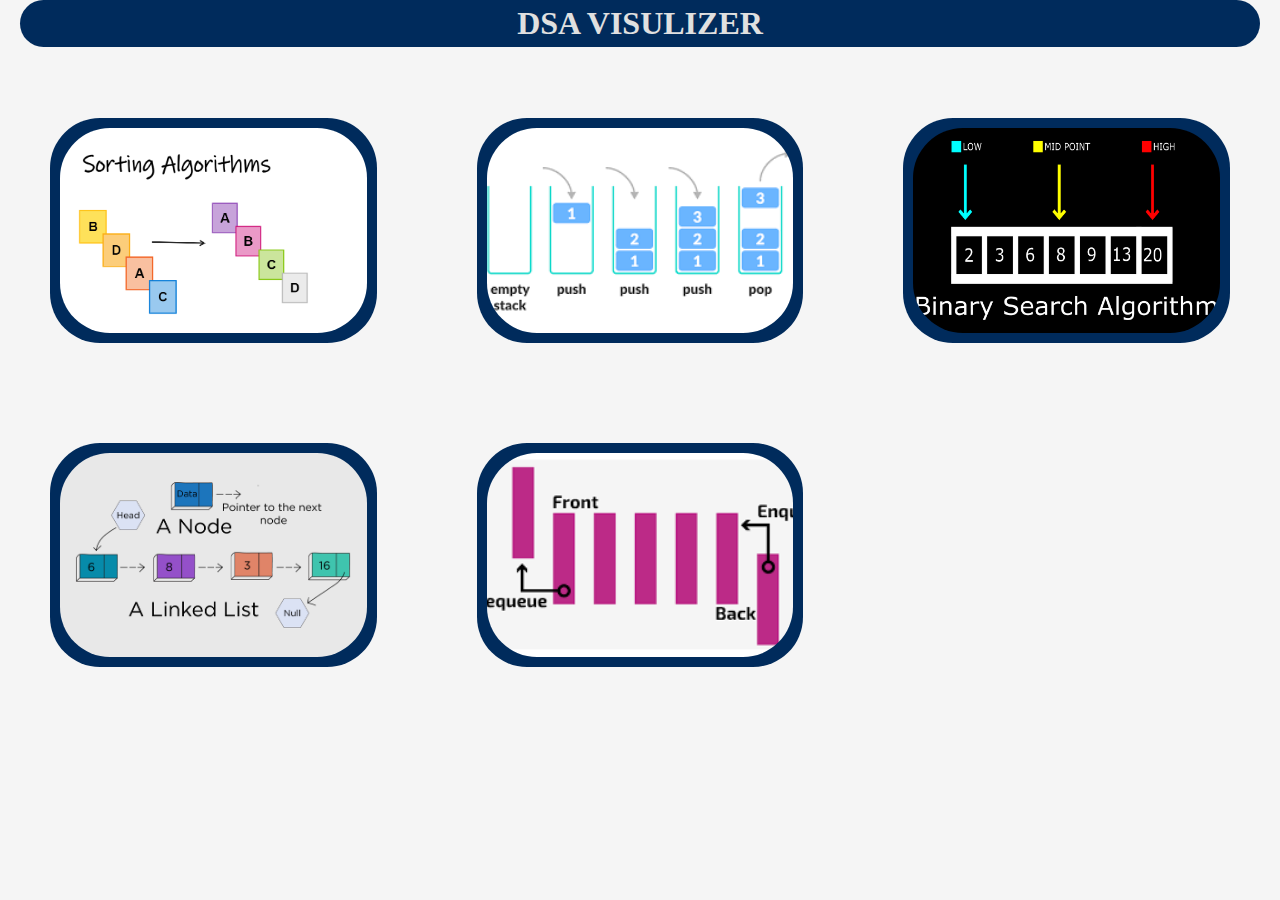
<file: index.html>
<!DOCTYPE html>
<html lang="en">
<head>
    <meta charset="UTF-8">
    <meta name="viewport" content="width=device-width, initial-scale=1.0">
    <title>Document</title>
    <link rel="stylesheet" href="index.css">
</head>
<body>
    <h1>DSA VISULIZER</h1>
    <div class="grid-container">
        <a href="sorting.html" class="box">
            <img src="images/SORTING.png">
        </a>
        <a href="stacks/stacks.html" class="box">
            <img src="images/STACKS.png">
        </a>
        <a href="binary search/binarySearch.html" class="box">
            <img src="images/BINARY-SEARCH.png">
        </a>
        <a href="linked list/linkedList.html" class="box">
            <img src="images/LINKED-LIST.png">
        </a>
        <a href="queues/queues.html" class="box">
            <img src="images/QUEUES.png">
        </a>
    </div>
</body>
</html>
</file>
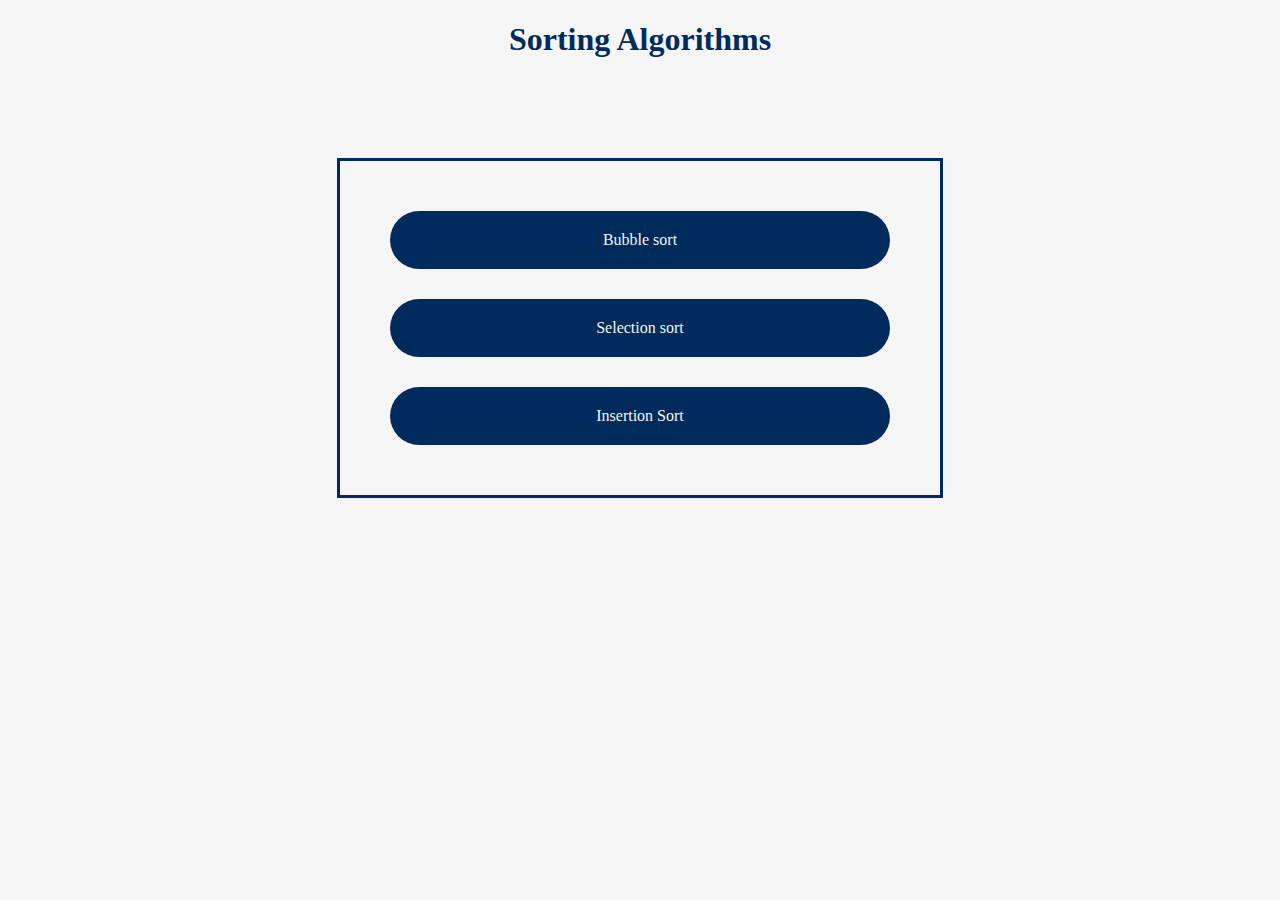
<file: sorting.html>
<!DOCTYPE html>
<html lang="en">
<head>
    <meta charset="UTF-8">
    <meta name="viewport" content="width=device-width, initial-scale=1.0">
    <title>Document</title>
    <link rel="stylesheet" href="sorting.css">
</head>
<body>
    <h1>Sorting Algorithms</h1>
    <div class="main-box">
        <a href ="bubble sort/bubble.html" class="box">Bubble sort</a>
        <a href ="selection sort/selection.html" class="box">Selection sort</a>
        <a href="insertion sort/insertion.html" class="box">Insertion Sort</a>
    </div>
</body>
</html>
</file>
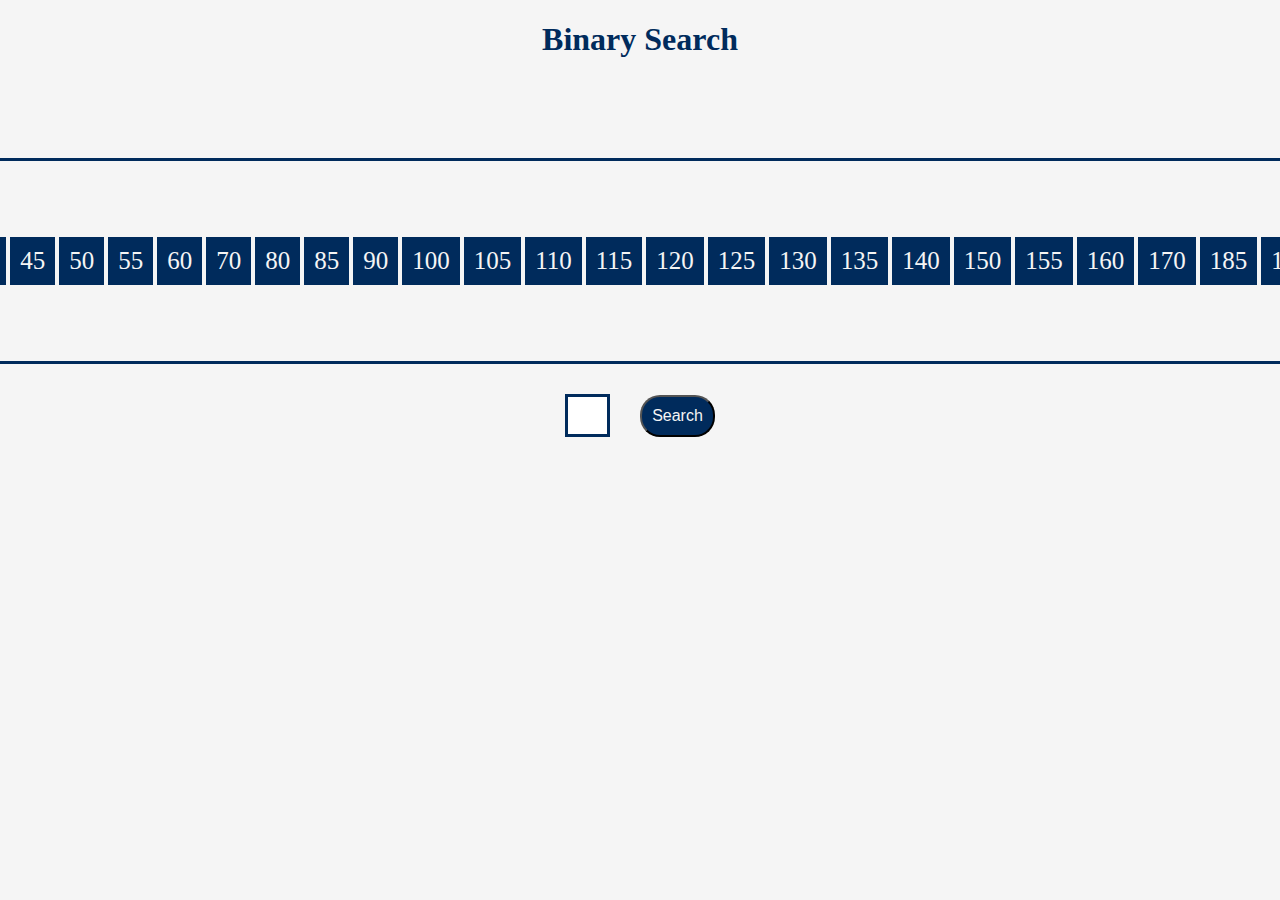
<file: binary search/binarySearch.html>
<!DOCTYPE html>
<html lang="en">
<head>
    <meta charset="UTF-8">
    <meta name="viewport" content="width=device-width, initial-scale=1.0">
    <title>Document</title>
    <link rel="stylesheet" href="binarySearch.css">
</head>
<body>
    <h1>Binary Search</h1>
    <div id="box"></div>
    <div id="enter">
        <input id="numberInput">
        <button id="button">Search</button>
    </div>
    <script src="binarySearch.js"></script>
</body>
</html>
</file>
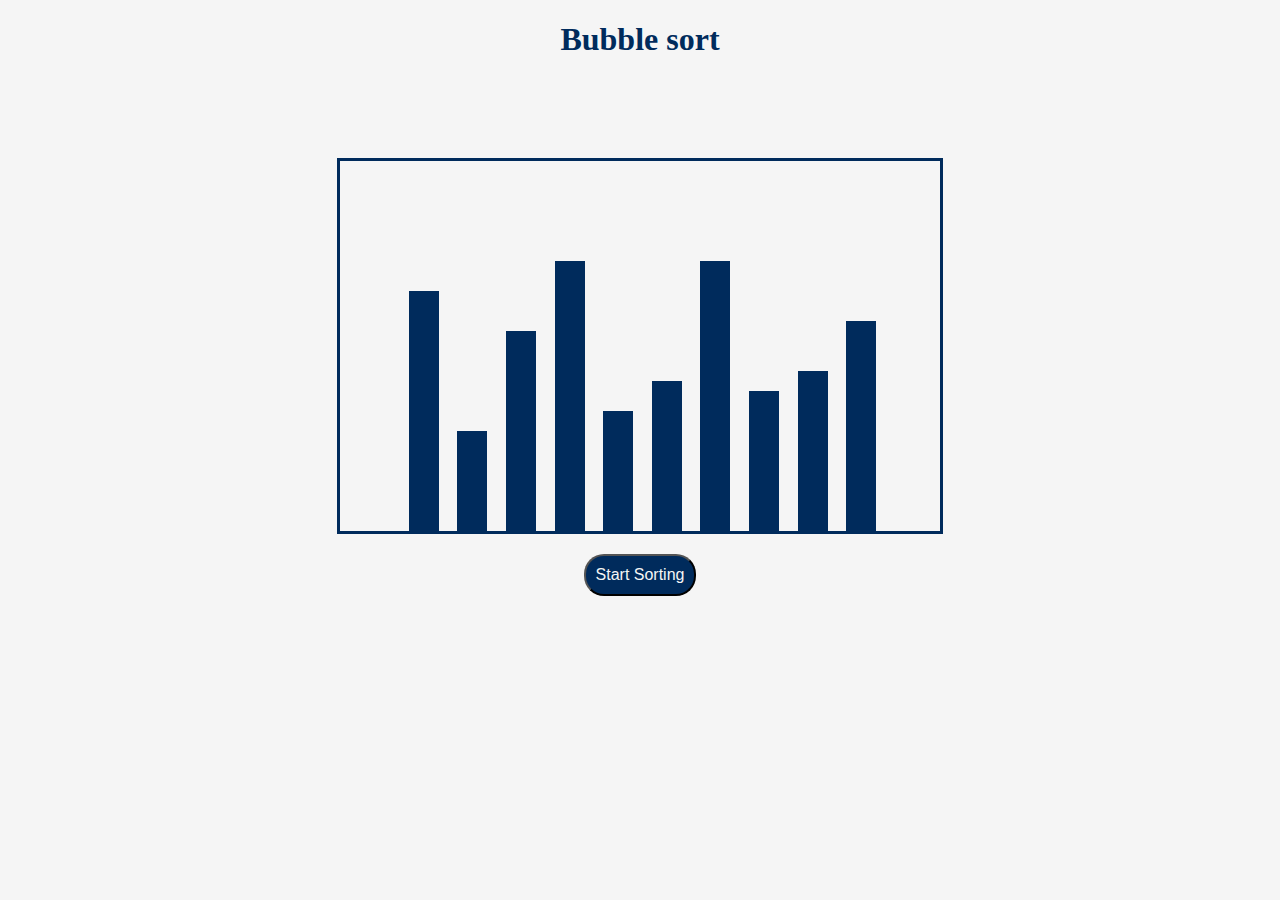
<file: bubble sort/bubble.html>
<!DOCTYPE html>
<html lang="en">
<head>
    <meta charset="UTF-8">
    <meta name="viewport" content="width=device-width, initial-scale=1.0">
    <title>Document</title>
    <link rel="stylesheet" href="bubble.css">
</head>
<body>
    <h1>Bubble sort</h1>
    <div id="box"></div>
    <button id="sortButton">Start Sorting</button>
    <script src="bubble.js"></script>
</body>
</html>
</file>
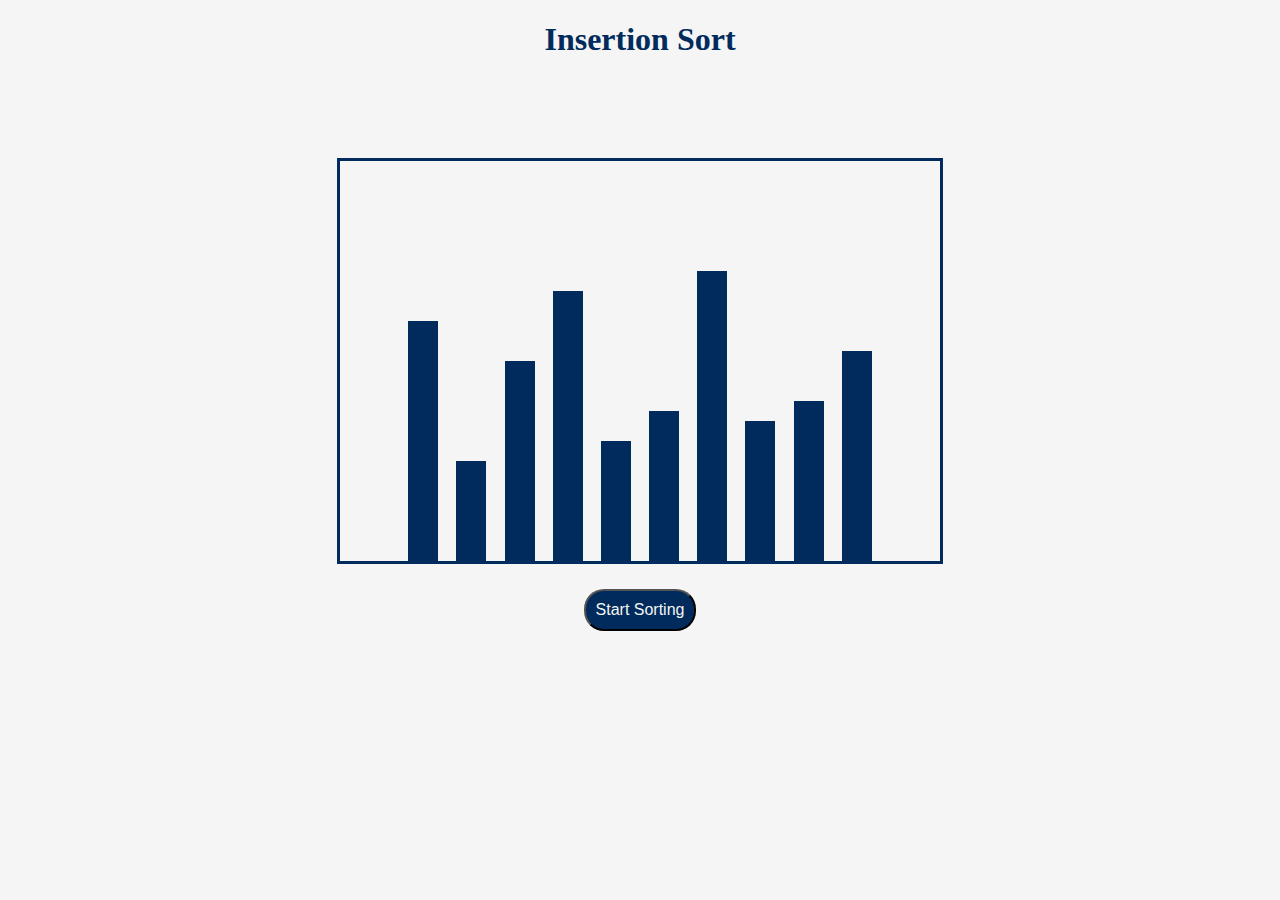
<file: insertion sort/insertion.html>
<!DOCTYPE html>
<html lang="en">
<head>
    <meta charset="UTF-8">
    <meta name="viewport" content="width=device-width, initial-scale=1.0">
    <title>Document</title>
    <link rel="stylesheet" href="insertion.css">
</head>
<body>
    <h1>Insertion Sort</h1>
    <div id="box"></div>
    <button id="sortButton">Start Sorting</button>
    <script src="insertion.js"></script>
</body>
</html>
</file>
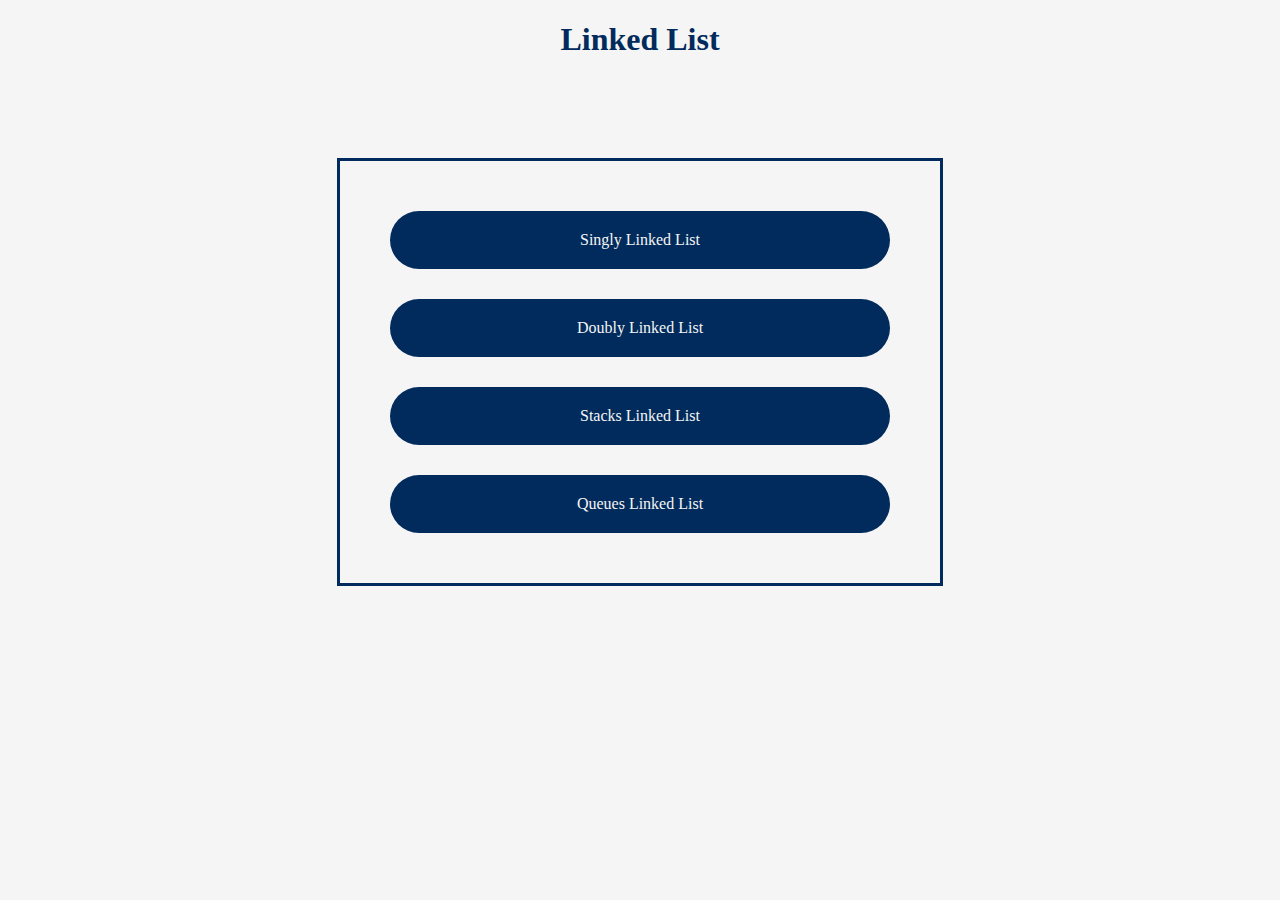
<file: linked list/linkedList.html>
<!DOCTYPE html>
<html lang="en">
<head>
    <meta charset="UTF-8">
    <meta name="viewport" content="width=device-width, initial-scale=1.0">
    <title>Document</title>
    <link rel="stylesheet" href="linkedList.css">
</head>
<body>
    <h1>Linked List</h1>
    <div id="main-box">
        <a href="Singly Linked List/SinglyLinkedList.html" class="box">Singly Linked List</a>
        <a href="Doubly Linked List/DoublyLinkedList.html" class="box">Doubly Linked List</a>
        <a href="Stacks Linked List/StacksLL.html" class="box">Stacks Linked List</a>
        <a href="Queues Linled List/queuesLL.html" class="box">Queues Linked List</a>
    </div>
</body>
</html>
</file>
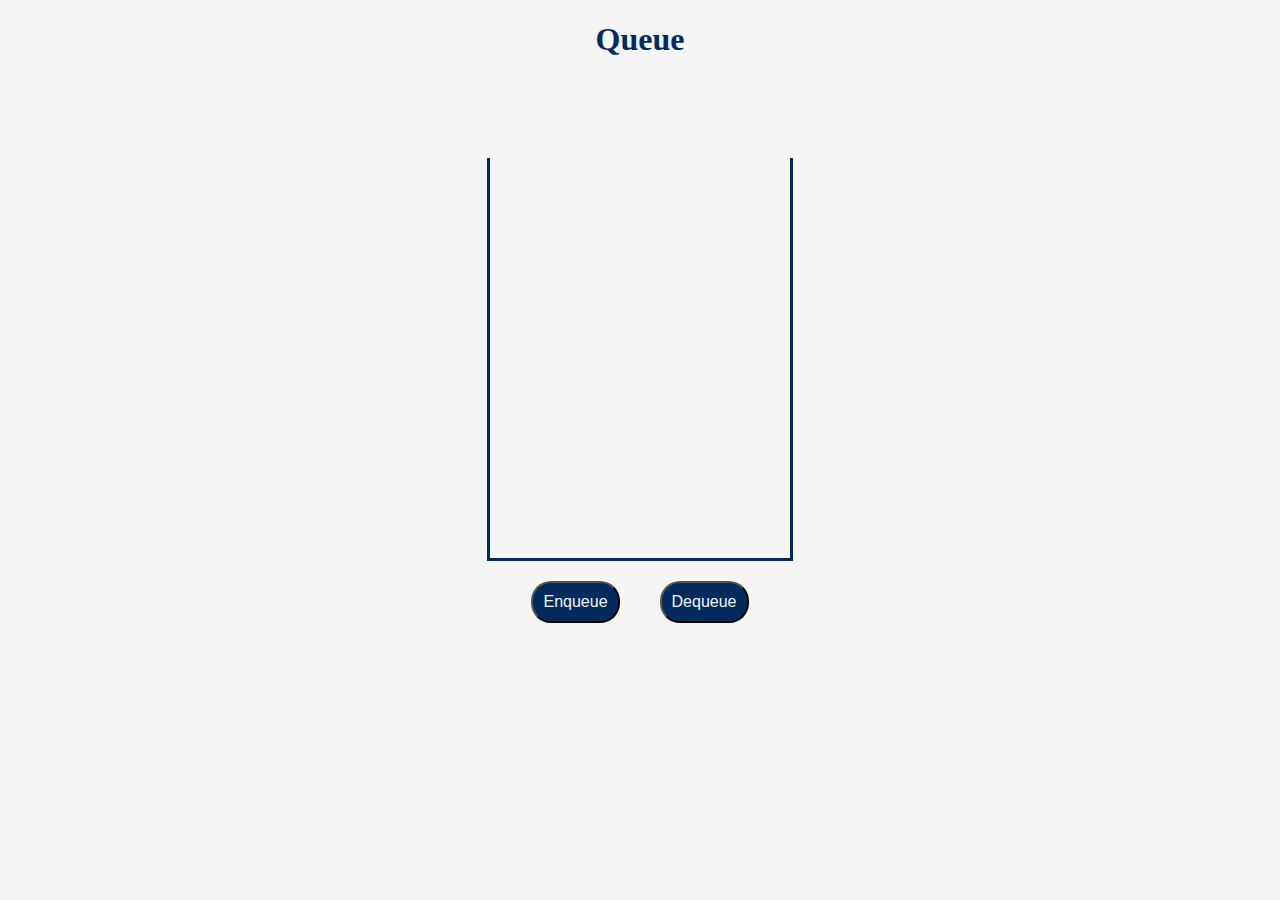
<file: queues/queues.html>
<!DOCTYPE html>
<html lang="en">
<head>
    <meta charset="UTF-8">
    <meta name="viewport" content="width=device-width, initial-scale=1.0">
    <title>Document</title>
    <link rel="stylesheet" href="queues.css">
</head>
<body>
    <h1>Queue</h1>
    <div id="box"></div>
    <div class="buttons">
        <button id="Enqueue">Enqueue</button>
        <button id="Dequeue">Dequeue</button>
    </div>
    <script src="queues.js"></script>
</body>
</html>
</file>
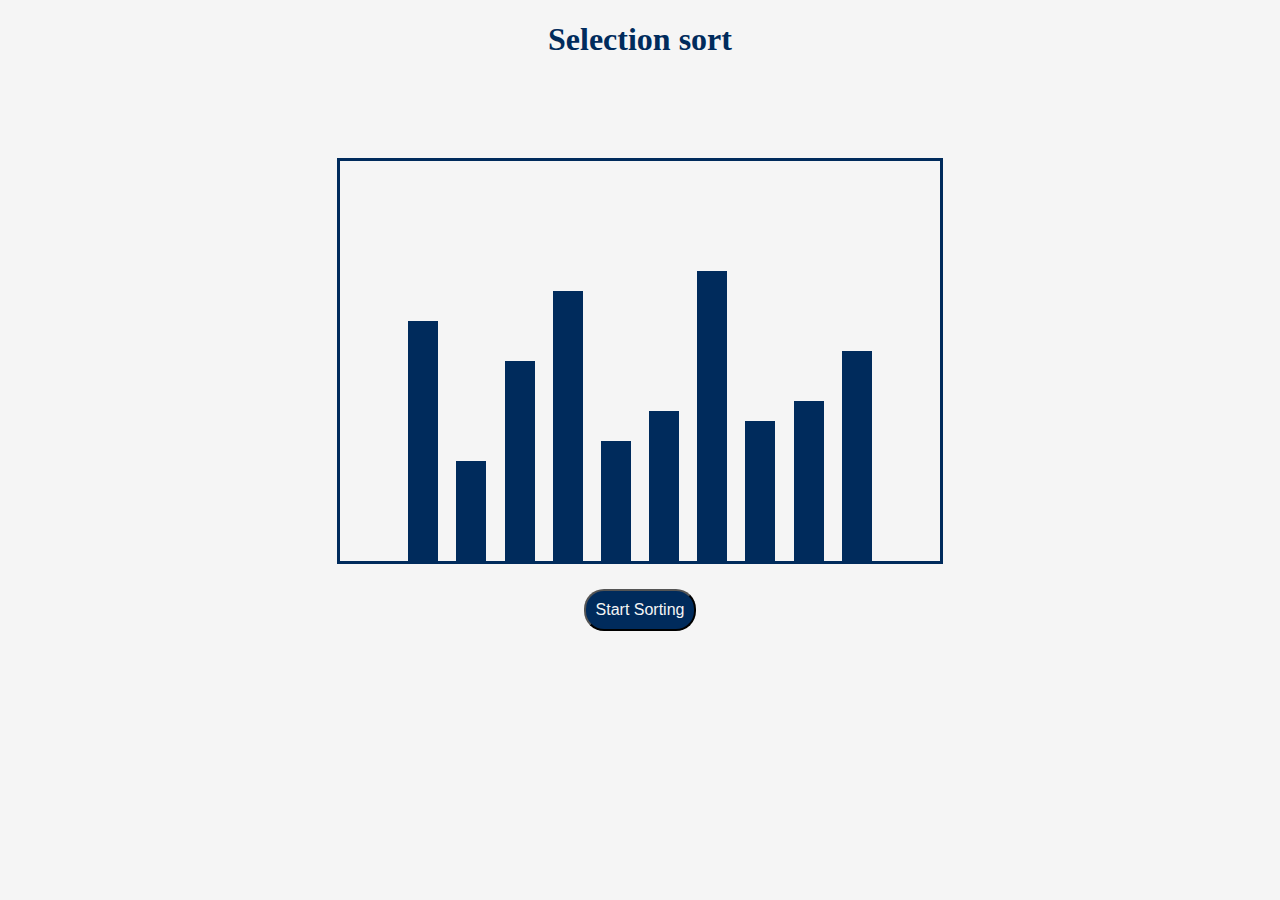
<file: selection sort/selection.html>
<!DOCTYPE html>
<html lang="en">
<head>
    <meta charset="UTF-8">
    <meta name="viewport" content="width=device-width, initial-scale=1.0">
    <title>Document</title>
    <link rel="stylesheet" href="selection.css">
</head>
<body>
    <h1>Selection sort</h1>
    <div id="box"></div>
    <button id="sortButton">Start Sorting</button>
    <script src="selection.js"></script>
</body>
</html>
</file>
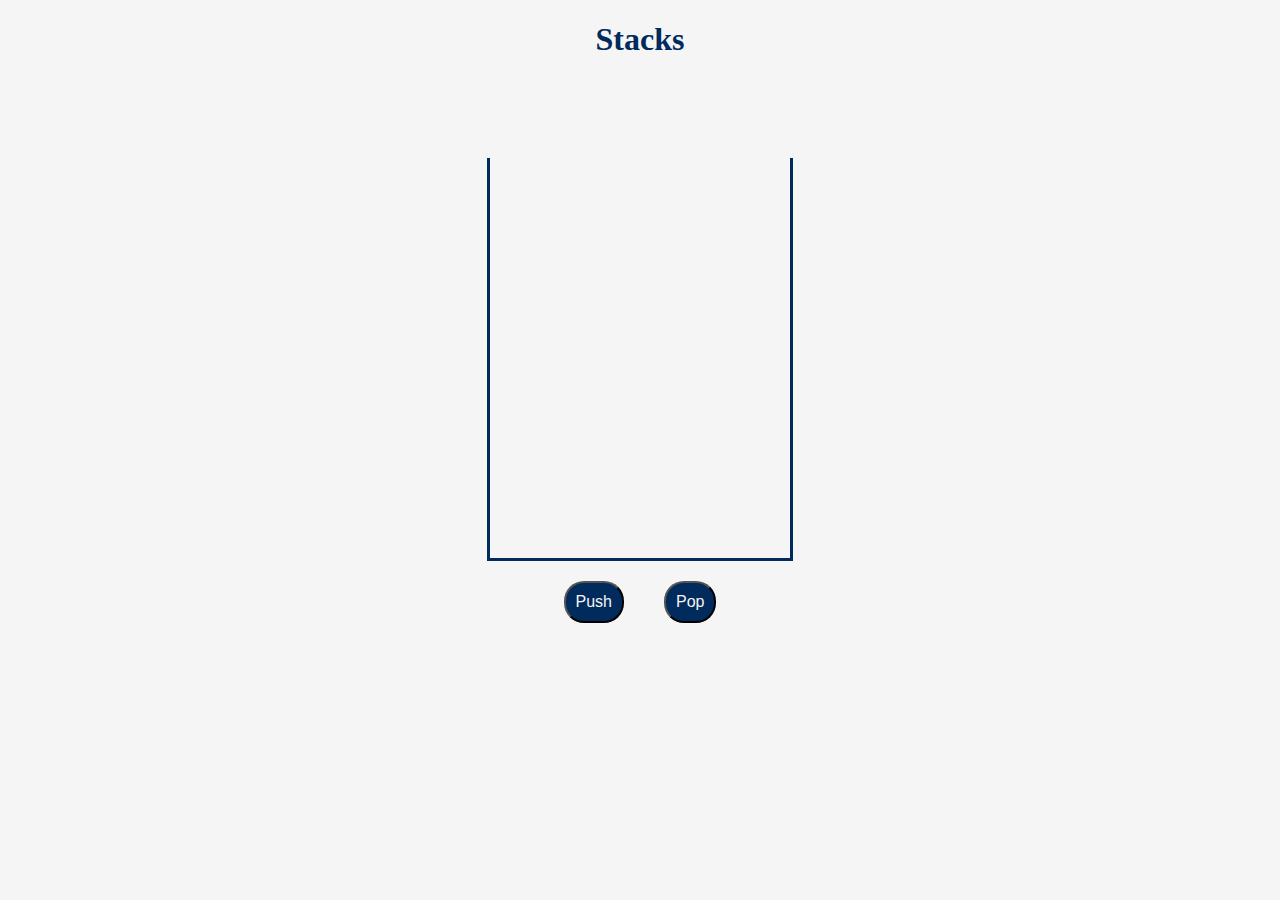
<file: stacks/stacks.html>
<!DOCTYPE html>
<html lang="en">
<head>
    <meta charset="UTF-8">
    <meta name="viewport" content="width=device-width, initial-scale=1.0">
    <title>Document</title>
    <link rel="stylesheet" href="stacks.css">
</head>
<body>
    <h1>Stacks</h1>
    <div id="box"></div>
    <div class="buttons">
        <button id="pushBtn">Push</button>
        <button id="popBtn">Pop</button>
    </div>
    <script src="stacks.js"></script>
</body>
</html>
</file>
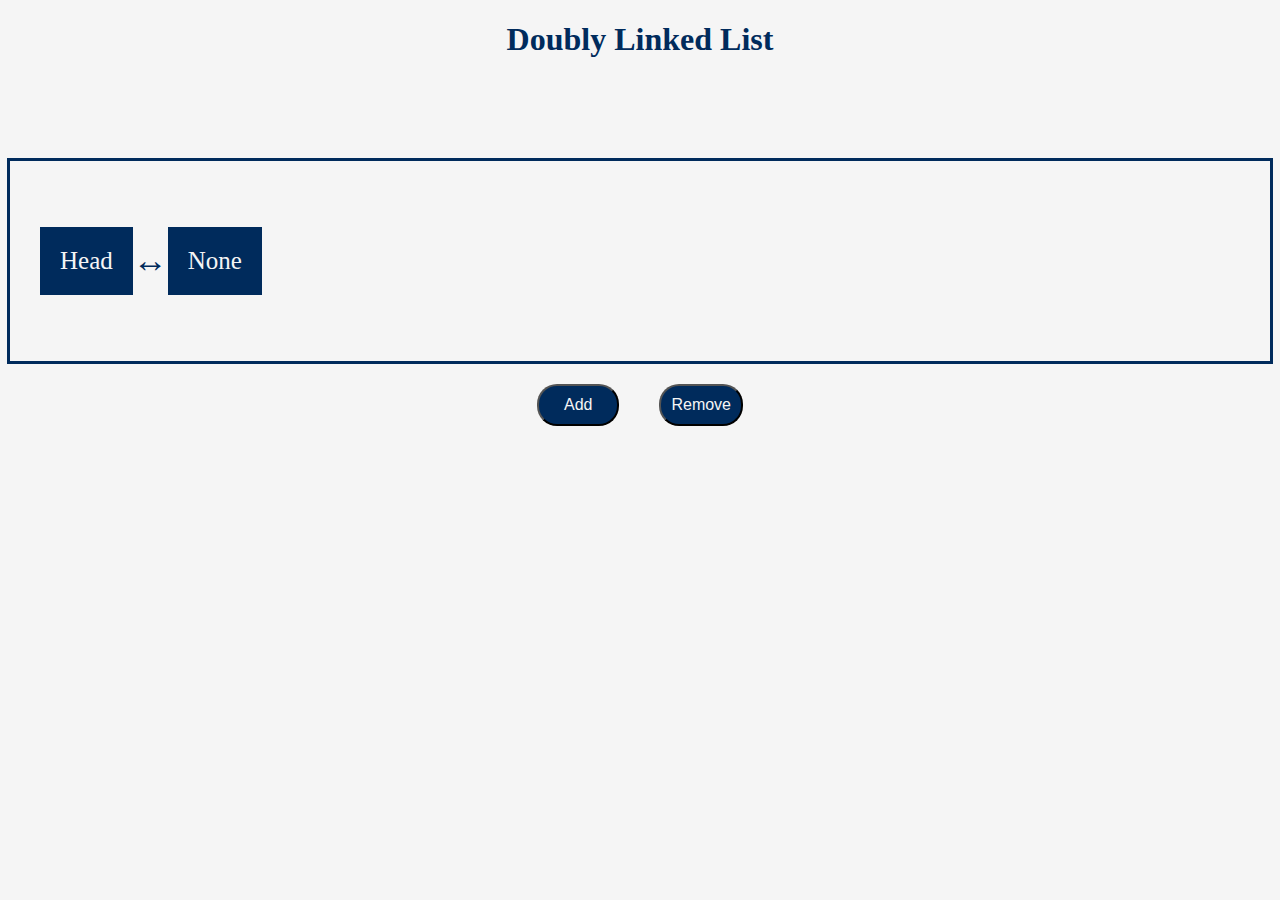
<file: linked list/Doubly Linked List/DoublyLinkedList.html>
<!DOCTYPE html>
<html lang="en">
<head>
    <meta charset="UTF-8">
    <meta name="viewport" content="width=device-width, initial-scale=1.0">
    <title>Document</title>
    <link rel="stylesheet" href="DoublyLinkedList.css">
</head>
<body>
    <h1>Doubly Linked List</h1>
    <div id="main-box">
        <div class="box">Head</div>
        <div class="arrow">↔</div>
        <div class="box">None</div>
    </div>
    <div class="buttons">
        <button id="Add">Add</button>
        <button id="Remove">Remove</button>
    </div>
    <script src="DoublyLinkedList.js"></script>
</body>
</html>
</file>
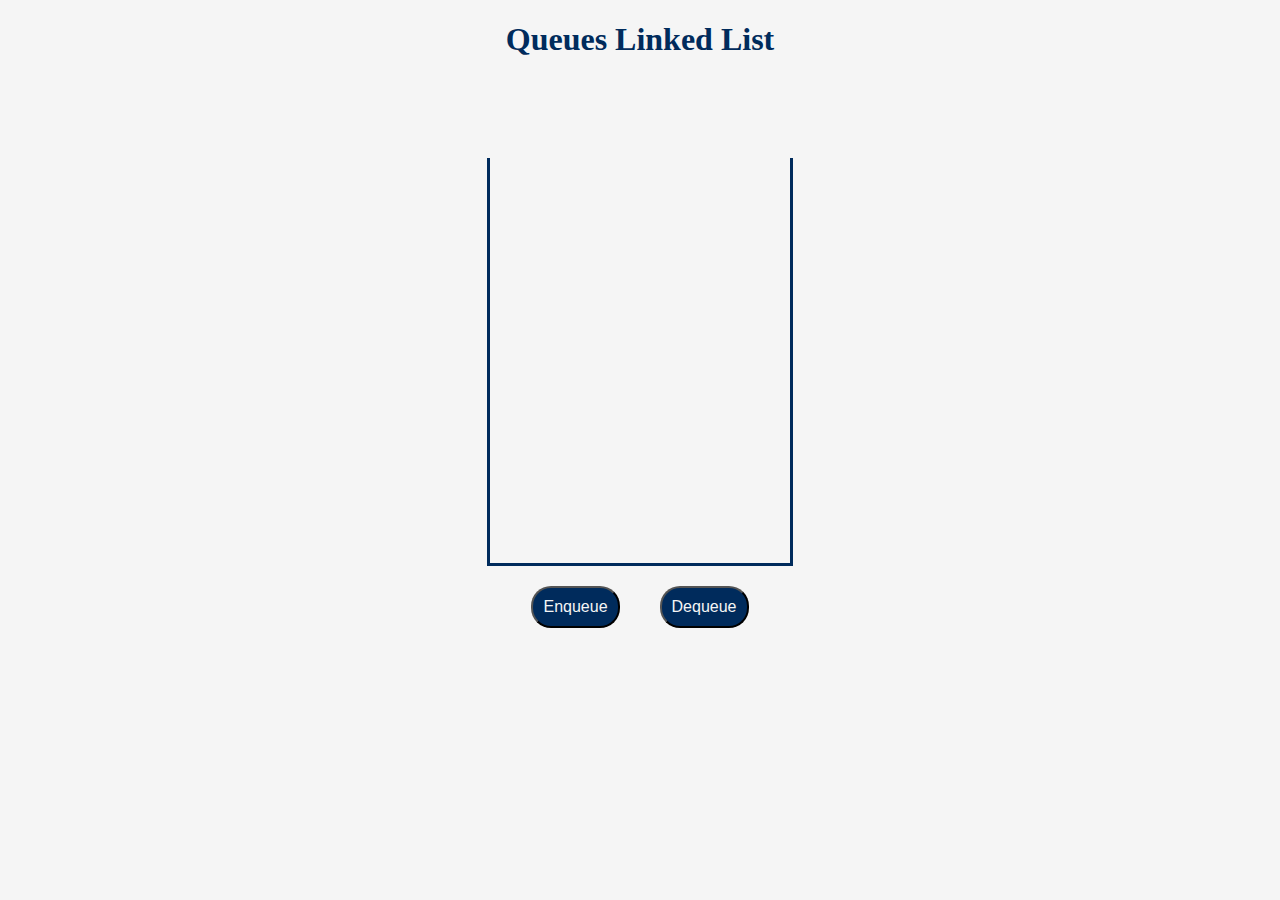
<file: linked list/Queues Linled List/queuesLL.html>
<!DOCTYPE html>
<html lang="en">
<head>
    <meta charset="UTF-8">
    <meta name="viewport" content="width=device-width, initial-scale=1.0">
    <title>Document</title>
    <link rel="stylesheet" href="queuesLL.css">
</head>
<body>
    <h1>Queues Linked List</h1>
    <div id="box"></div>
    <div class="buttons">
        <button id="Enqueue">Enqueue</button>
        <button id="Dequeue">Dequeue</button>
    </div>
    <script src="queuesLL.js"></script>
</body>
</html>
</file>
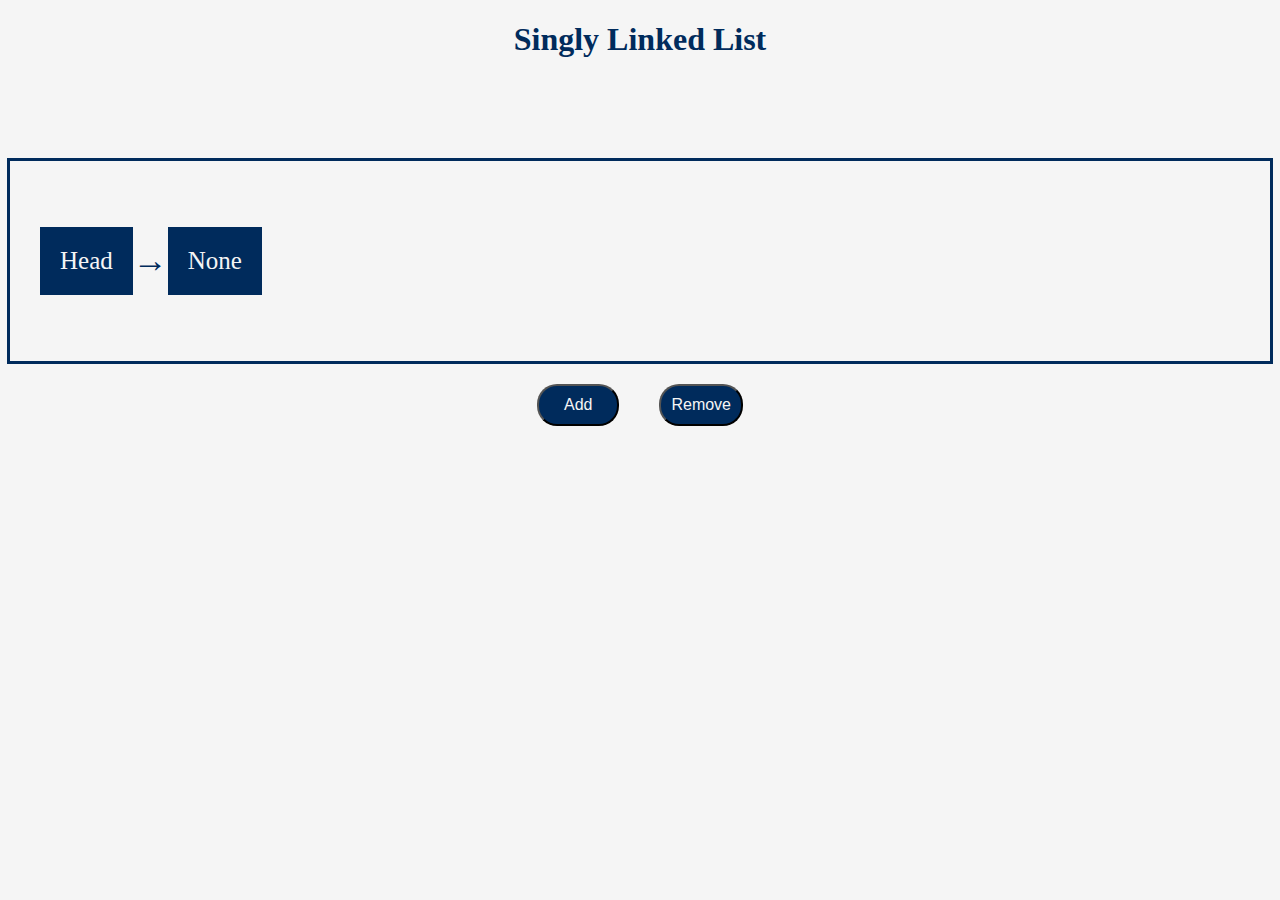
<file: linked list/Singly Linked List/SinglyLinkedList.html>
<!DOCTYPE html>
<html lang="en">
<head>
    <meta charset="UTF-8">
    <meta name="viewport" content="width=device-width, initial-scale=1.0">
    <title>Document</title>
    <link rel="stylesheet" href="SinglyLinkedList.css">
</head>
<body>
    <h1>Singly Linked List</h1>
    <div id="main-box">
        <div class="box">Head</div>
        <div class="arrow">→</div>
        <div class="box">None</div>
    </div>
    <div class="buttons">
        <button id="Add">Add</button>
        <button id="Remove">Remove</button>
    </div>
    <script src="SinglyLinkedList.js"></script>
</body>
</html>
</file>
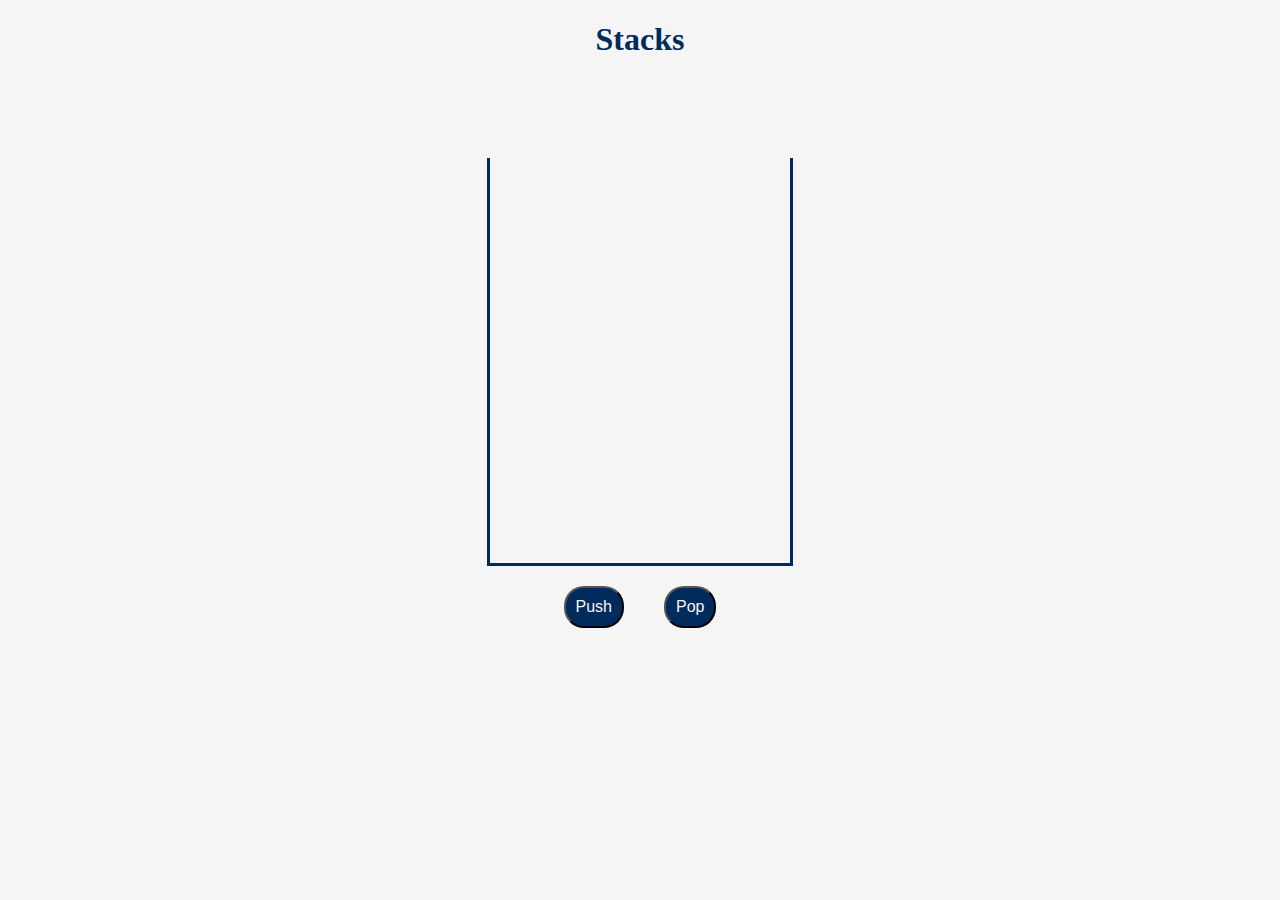
<file: linked list/Stacks Linked List/StacksLL.html>
<!DOCTYPE html>
<html lang="en">
<head>
    <meta charset="UTF-8">
    <meta name="viewport" content="width=device-width, initial-scale=1.0">
    <title>Document</title>
    <link rel="stylesheet" href="StacksLL.css">
</head>
<body>
    <h1>Stacks</h1>
    <div id="box"></div>
    <div class="buttons">
        <button id="pushBtn">Push</button>
        <button id="popBtn">Pop</button>
    </div>
    <script src="stacksLL.js"></script>
</body>
</html>
</file>
<file: index.css>
body{
    margin: 0;/*remove the initial margin*/
    padding: 0;/*remove the initial padding*/
    background-color: #F5F5F5;
}
h1{
    color: #E0E0E0;
    text-align: center;
    background-color: #002B5C;
    margin-top: 0;
    margin-left: 20px;
    margin-right: 20px;
    padding: 5px;
    border-radius:100px;
}
.grid-container{
    padding: 50px;
    display: grid;/*two-dimensional layout*/
    grid-template-columns: 1fr 1fr 1fr;
    column-gap: 100px;
    row-gap: 100px;
}
.box{
    background-color: #002B5C;
    border-radius: 50px; /*makes the box round at corners*/
    padding: 10px;
    aspect-ratio: 1.5; /*makes the box at the shape of rectangle(=1 it will be a square)*/
    overflow: hidden; /* hides anything that is outside the box*/
}
.box img {
    width: 100%;/*makes all the width of the img visible*/
    height: 100%;/*makes all the length of the img visible*/
    object-fit: cover;/*the img will resize to fit the container with no stretch*/
    object-position: center;
    border-radius: 50px;
}
@media (max-width: 1200px) {
    .grid-container {
        grid-template-columns: repeat(2,1fr); /* Stack with 2 columns */
    }
}
@media (max-width: 800px) {
    .grid-container {
        grid-template-columns: repeat(1,1fr); /* Stack with 1 column */
    }
}
</file>
<file: sorting.css>
body{
    margin: 0;
    padding: 0;
    background-color: #F5F5F5;
    display: flex;
    flex-direction: column;
    align-items: center;
}
h1{
    text-align: center;
    color: #002B5C;
    margin-bottom: 100px;
}
.main-box{
    width: 500px;
    border: 3px solid #002B5C;
    padding: 50px;
    display: grid;
    grid-template-columns: 1fr;
    row-gap: 30px;
}
.box{
    color: #F5F5F5;
    text-align: center;
    background-color: #002B5C;
    padding: 20px;
    border-radius: 40px;
}
a{
  text-decoration: none;
}
</file>
<file: binary search/binarySearch.css>
body{
    background-color: #F5F5F5;
    margin: 0;
    padding: 0;
    display: flex;
    flex-direction: column;
    align-items: center;
}
h1{
    color: #002B5C;
    text-align: center;
    margin-bottom: 100px;
}
#box{
    height: 200px;
    border: 3px solid #002B5C;
    color: #F5F5F5;
    font-size: 25px;
    display: flex;
    padding-left: 30px;
    padding-right: 30px;
    flex-direction: row;
    align-items: center;
}
.small-box{
    background-color: #002B5C;
    padding: 10px;
    border: 2px solid #F5F5F5;
}
.small-box.hide-box{
    opacity: 0;
}
#enter{
    display: flex;
    flex-direction: row;
    align-items: center;
    gap: 30px;
}
#numberInput{
    width:35px;
    height:35px;
    margin-top: 30px;
    border: 3px solid #002B5C;
}
#button{
    margin-top: 30px;
    padding: 10px;
    background-color: #002B5C;
    color: #F5F5F5;
    border-radius: 20px;
    cursor: pointer;
    font-size: 16px;
}
</file>
<file: bubble sort/bubble.css>
body{
    background-color: #F5F5F5;
    margin: 0;
    padding: 0;
    display: flex;
    flex-direction: column;
    align-items: center;
}
h1{
    color: #002B5C;
    text-align: center;
    margin-bottom: 100px;
}
#box{
    width: 500px;
    border: 3px solid #002B5C;
    padding: 50px;
    display: inline-flex;
    align-items: flex-end;
    padding-bottom: 0;
    padding-top: 100px;
    justify-content: space-evenly;
}
.bar{
    width: 30px;
    margin-bottom: 0;
    margin-left: 5px;
    background-color: #002B5C;
}
button {
    margin-top: 20px;
    padding: 10px;
    background-color: #002B5C;
    color: #F5F5F5;
    border-radius: 20px;
    cursor: pointer;
    font-size: 16px;
}
</file>
<file: insertion sort/insertion.css>
body{
    background-color: #F5F5F5;
    margin: 0;
    padding: 0;
    display: flex;
    flex-direction: column;
    align-items: center;
}
h1{
    color: #002B5C;
    text-align: center;
    margin-bottom: 100px;
}
#box{
    width: 500px;
    height: 300px;
    border: 3px solid #002B5C;
    padding: 50px;
    display: flex;
    flex-direction: row;/*the bars will be next to each other*/
    align-items: flex-end;/*Moves all the flex items so their edges align with the end of the cross axis.*/
    padding-bottom: 0;
    padding-top: 100px;
    justify-content: space-evenly;
}
.bar{
    position: relative;/*in order to position the arrow (positioned relative to its normal position)*/
    width: 30px;
    background-color: #002B5C;
    transition:0.5s;/*for animation*/
}
button {
    margin-top: 25px;
    padding: 10px;
    background-color: #002B5C;
    color: #F5F5F5;
    border-radius: 20px;
    cursor: pointer;/*changes the cursor when placing it on the button*/
    font-size: 16px;
}
.bar::after/*this will make a child of each bar which is the arrow*/{
    content: '';/*this needs to be present*/
    position: absolute;/*placed relative to the bar not inside*/
    bottom: -20px;
    left: 50%;
    transform: translateX(-50%);
    border-left: 10px solid transparent;
    border-right: 10px solid transparent;
    border-bottom: 10px solid #002B5C;
    opacity: 0;
    transition: opacity 0.2s, bottom 0.5s;
}
.bar.show-arrow::after {
    opacity: 1;
}
</file>
<file: linked list/linkedList.css>
body{
    margin: 0;
    padding: 0;
    background-color: #F5F5F5;
    display: flex;
    flex-direction: column;
    align-items: center;
}
h1{
    text-align: center;
    color: #002B5C;
    margin-bottom: 100px;
}
#main-box{
    width: 500px;
    border: 3px solid #002B5C;
    padding: 50px;
    display: grid;
    grid-template-columns: 1fr;
    row-gap: 30px;
}
.box{
    color: #F5F5F5;
    text-align: center;
    background-color: #002B5C;
    padding: 20px;
    border-radius: 40px;
}
a{
    text-decoration: none;
}
</file>
<file: queues/queues.css>
body{
    background-color: #F5F5F5;
    margin: 0;
    padding: 0;
    display: flex;
    flex-direction: column;
    align-items: center;
}
h1{
    color: #002B5C;
    text-align: center;
    margin-bottom: 100px;
}
#box{
    width: 200px;
    height: 300px;
    border: 3px solid #002B5C;
    border-top: 0px;
    padding: 50px;
    display: flex;
    flex-direction: column-reverse;
    align-items: center;
    padding-bottom: 0;
    padding-top: 100px;
}
.bar{
    height: 30px;
    width: 280px;
    margin: 5px 0;
    background-color: #002B5C;
    color: #F5F5F5;
    text-align: center;
    font-size: 25px;
}
.buttons{
    display: flex;
    flex-direction: row;
    align-items: center;
    gap: 40px;
}
#Enqueue{
    margin-top: 20px;
    padding: 10px;
    background-color: #002B5C;
    color: #F5F5F5;
    border-radius: 20px;
    cursor: pointer;
    font-size: 16px;
}
#Dequeue{
    margin-top: 20px;
    padding: 10px;
    background-color: #002B5C;
    color: #F5F5F5;
    border-radius: 20px;
    cursor: pointer;
    font-size: 16px;
}
</file>
<file: selection sort/selection.css>
body{
    padding: 0;
    margin: 0;
    display: flex;
    flex-direction: column;
    background-color: #F5F5F5;
    align-items: center;
}
h1{
    color: #002B5C;
    text-align: center;
    margin-bottom: 100px;
}
#box{
    width: 500px;
    height: 300px;
    border: 3px solid #002B5C;
    padding: 50px;
    display: flex;
    align-items: flex-end;
    padding-bottom: 0;
    padding-top: 100px;
    justify-content: space-evenly;
}
.bar{
    position: relative;
    width: 30px;
    background-color: #002B5C;
    transition:0.5s;
}
button {
    margin-top: 25px;
    padding: 10px;
    background-color: #002B5C;
    color: #F5F5F5;
    border-radius: 20px;
    cursor: pointer;
    font-size: 16px;
}
.bar::after{
    content: '';
    position: absolute;
    bottom: -20px;
    left: 50%;
    transform: translateX(-50%);
    border-left: 10px solid transparent;
    border-right: 10px solid transparent;
    border-bottom: 10px solid #002B5C;
    opacity: 0;
    transition: opacity 0.2s, bottom 0.5s;
}
.bar.show-arrow::after {
    opacity: 1;
}
</file>
<file: stacks/stacks.css>
body{
    background-color: #F5F5F5;
    margin: 0;
    padding: 0;
    display: flex;
    flex-direction: column;
    align-items: center;
}
h1{
    color: #002B5C;
    text-align: center;
    margin-bottom: 100px;
}
#box{
    width: 200px;
    height: 300px;
    border: 3px solid #002B5C;
    border-top: 0px;
    padding: 50px;
    display: flex;
    flex-direction: column-reverse;
    align-items: center;
    padding-bottom: 0;
    padding-top: 100px;
}
.bar{
    height: 30px;
    width: 280px;
    margin: 5px 0;
    background-color: #002B5C;
    color: #F5F5F5;
    text-align: center;
    font-size: 25px;
}
.buttons{
    display: flex;
    flex-direction: row;
    align-items: center;
    gap: 40px;
}
#popBtn{
    margin-top: 20px;
    padding: 10px;
    background-color: #002B5C;
    color: #F5F5F5;
    border-radius: 20px;
    cursor: pointer;
    font-size: 16px;
}
#pushBtn{
    margin-top: 20px;
    padding: 10px;
    background-color: #002B5C;
    color: #F5F5F5;
    border-radius: 20px;
    cursor: pointer;
    font-size: 16px;
}
</file>
<file: linked list/Doubly Linked List/DoublyLinkedList.css>
body{
    margin: 0;
    padding: 0;
    background-color: #F5F5F5;
    display: flex;
    flex-direction: column;
    align-items: center;
}
h1{
    color: #002B5C;
    margin-bottom: 100px;
}
#main-box{
    height: 200px;
    width: 1200px;
    border: 3px solid #002B5C;
    color: #F5F5F5;
    font-size: 25px;
    display: flex;
    padding-left: 30px;
    padding-right: 30px;
    flex-direction: row;
    align-items: center;
}
.box{
    background-color: #002B5C;
    padding: 20px;
    display: grid;
    grid-template-rows: 1fr;
}
.arrow{
    color: #002B5C;
    font-size: 35px;
}
.buttons{
    display: flex;
    flex-direction: row;
    align-items: center;
    gap: 40px;
}
#Add{
    margin-top: 20px;
    padding: 10px;
    padding-left: 25px;
    padding-right: 25px;
    background-color: #002B5C;
    color: #F5F5F5;
    border-radius: 20px;
    cursor: pointer;
    font-size: 16px;
}
#Remove{
    margin-top: 20px;
    padding: 10px;
    background-color: #002B5C;
    color: #F5F5F5;
    border-radius: 20px;
    cursor: pointer;
    font-size: 16px;
}
</file>
<file: linked list/Queues Linled List/queuesLL.css>
body{
    background-color: #F5F5F5;
    margin: 0;
    padding: 0;
    display: flex;
    flex-direction: column;
    align-items: center;
}
h1{
    color: #002B5C;
    text-align: center;
    margin-bottom: 100px;
}
#box{
    width: 200px;
    height: 300px;
    border: 3px solid #002B5C;
    border-top: 0px;
    padding: 50px;
    display: flex;
    flex-direction: column-reverse;
    align-items: center;
    padding-bottom: 5px;
    padding-top: 100px;
}
.bar{
    height: 30px;
    width: 280px;
    background-color: #002B5C;
    color: #F5F5F5;
    text-align: center;
    font-size: 25px;
}
.buttons{
    display: flex;
    flex-direction: row;
    align-items: center;
    gap: 40px;
}
#Enqueue{
    margin-top: 20px;
    padding: 10px;
    background-color: #002B5C;
    color: #F5F5F5;
    border-radius: 20px;
    cursor: pointer;
    font-size: 16px;
}
#Dequeue{
    margin-top: 20px;
    padding: 10px;
    background-color: #002B5C;
    color: #F5F5F5;
    border-radius: 20px;
    cursor: pointer;
    font-size: 16px;
}
.arrow{
    color: #002B5C;
    font-size: 20px;
    transform: scaleX(1.5);
}
</file>
<file: linked list/Singly Linked List/SinglyLinkedList.css>
body{
    margin: 0;
    padding: 0;
    background-color: #F5F5F5;
    display: flex;
    flex-direction: column;
    align-items: center;
}
h1{
    color: #002B5C;
    margin-bottom: 100px;
}
#main-box{
    height: 200px;
    width: 1200px;
    border: 3px solid #002B5C;
    color: #F5F5F5;
    font-size: 25px;
    display: flex;
    padding-left: 30px;
    padding-right: 30px;
    flex-direction: row;
    align-items: center;
}
.box{
    background-color: #002B5C;
    padding: 20px;
    display: grid;
    grid-template-rows: 1fr;
}
.arrow{
    color: #002B5C;
    font-size: 35px;
}
.buttons{
    display: flex;
    flex-direction: row;
    align-items: center;
    gap: 40px;
}
#Add{
    margin-top: 20px;
    padding: 10px;
    padding-left: 25px;
    padding-right: 25px;
    background-color: #002B5C;
    color: #F5F5F5;
    border-radius: 20px;
    cursor: pointer;
    font-size: 16px;
}
#Remove{
    margin-top: 20px;
    padding: 10px;
    background-color: #002B5C;
    color: #F5F5F5;
    border-radius: 20px;
    cursor: pointer;
    font-size: 16px;
}
@media (max-width: 1200px) {
    #box {
        grid-template-columns: repeat(2,1fr); /* Stack with 2 columns */
    }
}
</file>
<file: linked list/Stacks Linked List/StacksLL.css>
body{
    background-color: #F5F5F5;
    margin: 0;
    padding: 0;
    display: flex;
    flex-direction: column;
    align-items: center;
}
h1{
    color: #002B5C;
    text-align: center;
    margin-bottom: 100px;
}
#box{
    width: 200px;
    height: 300px;
    border: 3px solid #002B5C;
    border-top: 0px;
    padding: 50px;
    display: flex;
    flex-direction: column-reverse;
    align-items: center;
    padding-bottom: 5px;
    padding-top: 100px;
}
.bar{
    height: 30px;
    width: 280px;
    background-color: #002B5C;
    color: #F5F5F5;
    text-align: center;
    font-size: 25px;
}
.buttons{
    display: flex;
    flex-direction: row;
    align-items: center;
    gap: 40px;
}
#popBtn{
    margin-top: 20px;
    padding: 10px;
    background-color: #002B5C;
    color: #F5F5F5;
    border-radius: 20px;
    cursor: pointer;
    font-size: 16px;
}
#pushBtn{
    margin-top: 20px;
    padding: 10px;
    background-color: #002B5C;
    color: #F5F5F5;
    border-radius: 20px;
    cursor: pointer;
    font-size: 16px;
}
.arrow{
    color: #002B5C;
    font-size: 20px;
    transform: scaleX(1.5);
}
</file>
